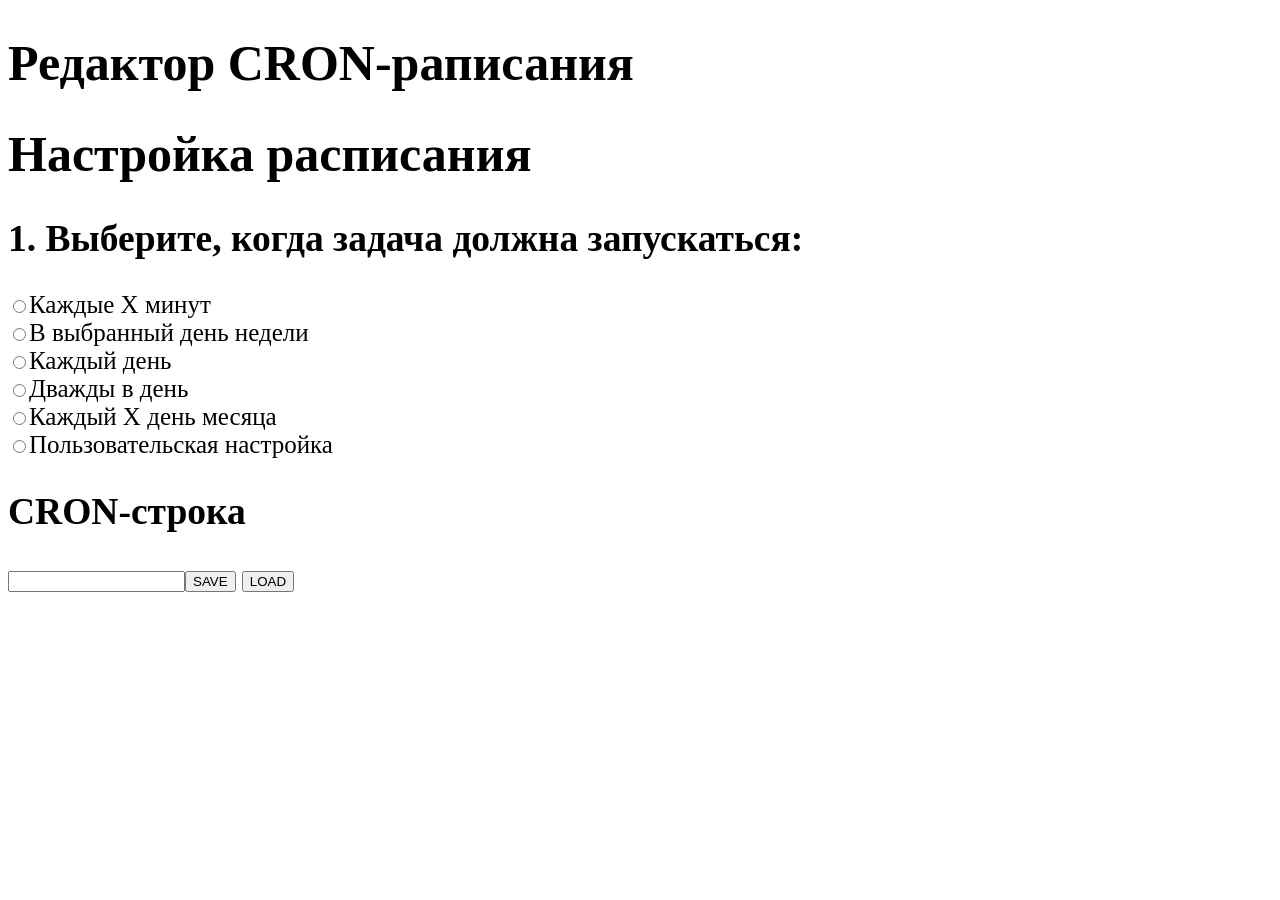
<file: index.html>
<!doctype html><html lang="en"><head><meta charset="utf-8"/><meta name="viewport" content="width=device-width,initial-scale=1"/><meta name="theme-color" content="#000000"/><meta name="description" content="Web site created using create-react-app"/><link rel="stylesheet" href="style.css"><title>Convermax_test_task</title><script defer="defer" src="/static/js/main.084c746e.js"></script></head><body><noscript>You need to enable JavaScript to run this app.</noscript><div id="root"></div></body></html>
</file>
<file: style.css>
body{
    font-size: 25px;
}
</file>
